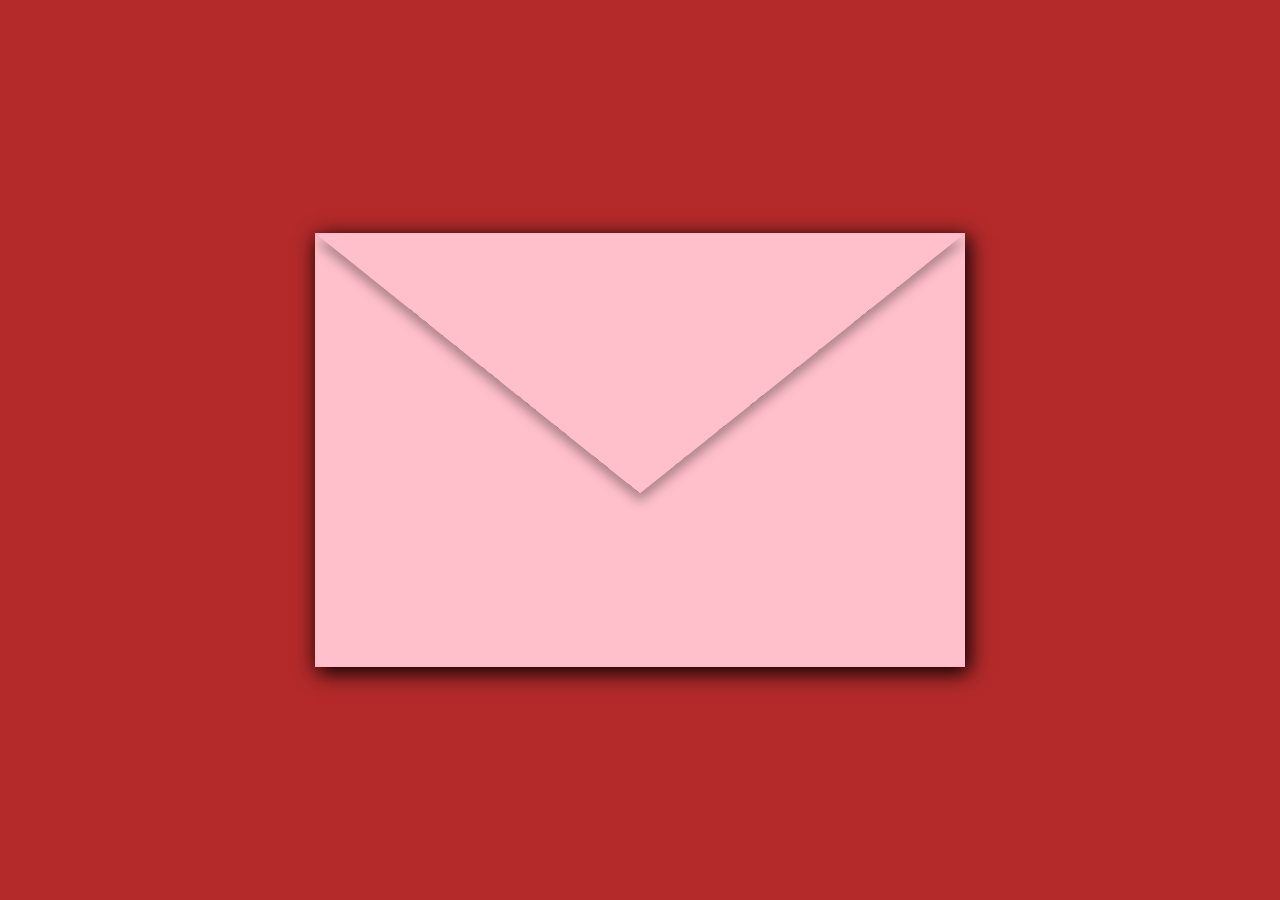
<file: index.html>
<!DOCTYPE html>
<html lang="en">
<head>
    <meta charset="UTF-8">
    <meta name="viewport" content="width=device-width, initial-scale=1.0">
    <link rel="stylesheet" href="style.css">
    <title>From Nash</title>
</head>
<body>
    <div class="envelope-wrapper" onclick="this.classList.toggle('open')">
        <div class="envelope">

            <div class="flap-wrapper">
                <div class="flap"></div>
            </div>
        
            <div class="letter-paper">
                <div class="border">
                    <div class="content">
                        <h1>Hey Ruu! I know you're deep in the books right now, so I'll keep this one short. 
                            Just wanted to send a quick reminder to take a deep breath and trust the hard work that you’ve been putting in. 
                            Don't forget to drink some water and take a quick break when your brain needs it. Cheering you on! 
                            You've got this!</h1>
                        <p>- Nash (PS I didn't mean to ignore you earlier TT)</p>
                    </div>
                </div>
            </div>

            <div class="envelope-front"></div>
        </div>
    </div>
    
</body>
</html>
</file>
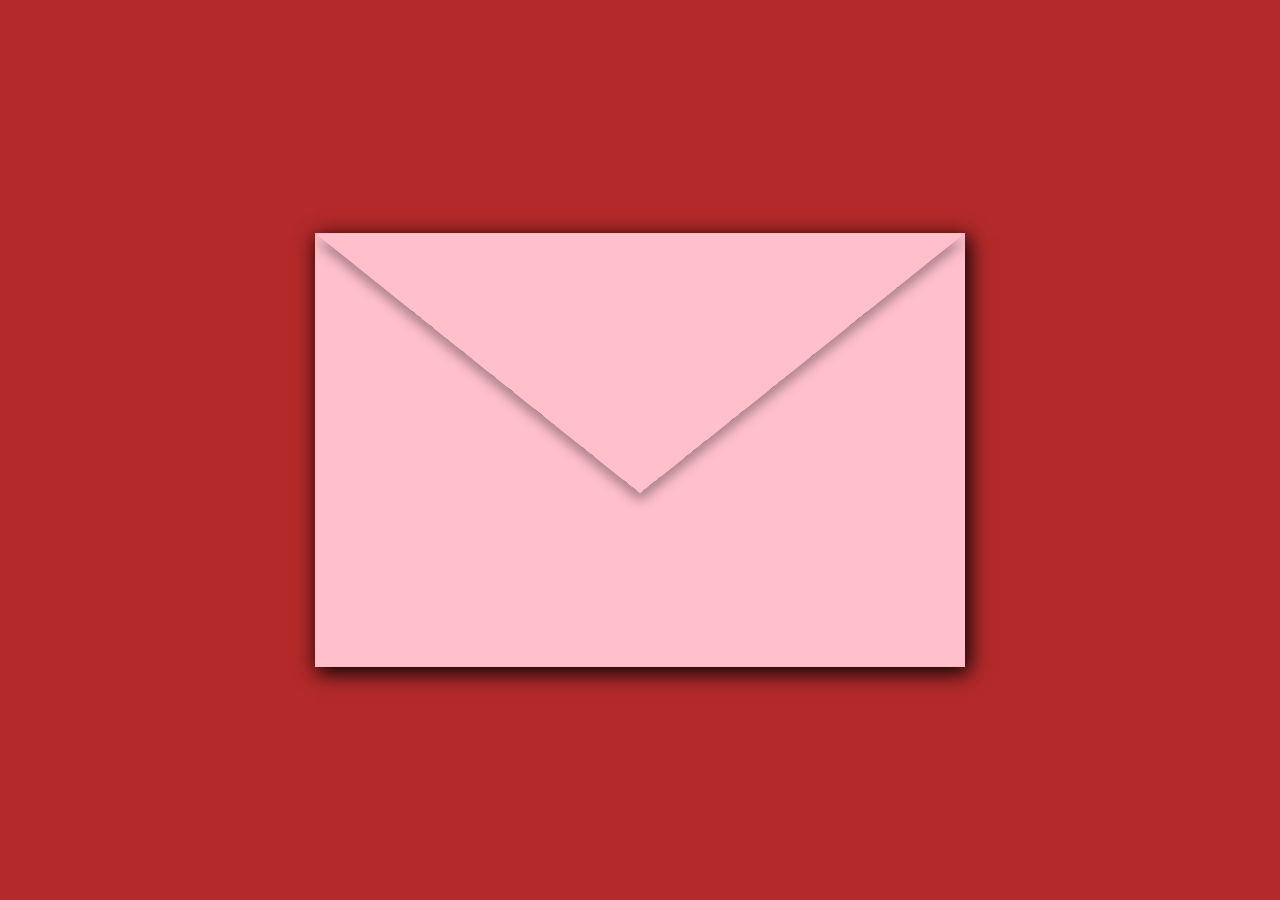
<file: html/index.html>
<!DOCTYPE html>
<html lang="en">
<head>
    <meta charset="UTF-8">
    <meta name="viewport" content="width=device-width, initial-scale=1.0">
    <link rel="stylesheet" href="/css/style.css">
    <title>I'm sorry Ruu TT</title>
</head>
<body>
    <div class="envelope-wrapper" onclick="this.classList.toggle('open')">
        <div class="envelope">

            <div class="flap-wrapper">
                <div class="flap"></div>
            </div>
        
            <div class="letter-paper">
                <div class="border">
                    <div class="content">
                        <h1>Hey! I know you're deep in the books right now, so I'll keep this short. 
                            Just wanted to send a quick reminder to take a deep breath and trust the hard work you’ve been putting in. 
                            Don't forget to drink some water and take a quick break when your brain needs it. Cheering you on! 
                            You've got this!</h1>
                        <p>- Nash (PS I didn't mean to ignore you earlier TT)</p>
                    </div>
                </div>
            </div>

            <div class="envelope-front"></div>
        </div>
    </div>
    
</body>
</html>
</file>
<file: style.css>
* {
  margin: 0;
  padding: 0;
  box-sizing: border-box;
}

button:focus {
  outline: none;
}

body {
  min-height: 100vh;
  display: grid;
  place-items: center;
  background-color: rgb(180, 42, 42);
  font-family: 'Segoe UI', Tahoma, Geneva, Verdana, sans-serif;
  overflow: hidden;
}

.envelope-wrapper{
    width: 90%;
    max-width: 650px; /* Perfect desktop size, scales down smoothly on mobile */
    aspect-ratio: 3 / 2; /* Maintains envelope proportions perfectly */
    position: relative;
    cursor: pointer;
    box-shadow: 3px 5px 20px 1px black;
     transition: box-shadow 0.5s ease-in-out 1s;
}

.envelope {
    width: 100%;
    height: 100%;
    background-color: rgb(250, 161, 176);
    z-index: 0;
    transition: background-color 0.5s ease-in-out 1s, box-shadow 0.5s ease-in-out 1s;
}

.envelope-front {
    position: absolute;
    bottom: 0;
    background-color: pink;
    width: 100%;
    height: 100%;
    clip-path: polygon(0 0, 50% 60%, 100% 0, 100% 100%, 0 100%);
    z-index: 2;
    transition: opacity 0.5s ease-in-out 1s;
}

.flap-wrapper{
    position: absolute;
    top: 0;
    width: 100%;
    height: 60%;
    z-index: 3; /* Puts the whole flap assembly on top */
    filter: drop-shadow(0px 8px 6px rgba(0, 0, 0, 0.322));
    transition: transform 0.5s ease-in-out, opacity 0.5s ease-in-out 1s;

}
.flap {
    width: 100%;
    height: 100%;
    background-color: pink;
    clip-path: polygon(0 0, 50% 100%, 100% 0);
    transform-origin: top;
    transition: transform 0.5s ease-in-out, opacity 0.5s ease-in-out 1s;

}

.letter-paper {
  position: absolute;
  bottom: 5%;
  width: 90%;
  height: 85%;
  left: 5%;
  background-color: #ebe2b9;
  border-radius: 4px;
  z-index: 1;
  padding: 10px;
  box-shadow: 0 2px 10px rgba(0, 0, 0, 0.05);
  overflow: hidden;
  transition: transform 0.6s cubic-bezier(0.175, 0.885, 0.32, 1.275) 0.4s;

}

.border{
    width: 100%;
    height: 100%;
    position: ab;
    border: black;
    border-style: dashed;
    border-color: black;
    border-width: 0.1rem;
    overflow: hidden;
    text-align: center;
}

.content {
    margin: 1vw;
    text-align: center;
    font-size: clamp(0.2rem, 1.7vw, 0.8rem);
    color: #12161a;
}

.envelope-wrapper.open .flap {
  transform: rotateX(180deg);
  opacity: 0;
  z-index: -1;
}

.envelope-wrapper.open .letter-paper {
  transform: translateY(-65%) scale(1.1);
  box-shadow: 0 20px 35px rgba(0, 0, 0, 0.12);
  z-index: 3;
}

.envelope-wrapper.open .envelope {
  background-color: transparent;
  box-shadow: none;
}

.envelope-wrapper.open .envelope-front {
  opacity: 0;
  z-index: 4;
  pointer-events: none;
}

.envelope-wrapper.open {
    box-shadow: none;
}
</file>
<file: css/style.css>
* {
  margin: 0;
  padding: 0;
  box-sizing: border-box;
}

button:focus {
  outline: none;
}

body {
  min-height: 100vh;
  display: grid;
  place-items: center;
  background-color: rgb(180, 42, 42);
  font-family: 'Segoe UI', Tahoma, Geneva, Verdana, sans-serif;
  overflow: hidden;
}

.envelope-wrapper{
    width: 90%;
    max-width: 650px; /* Perfect desktop size, scales down smoothly on mobile */
    aspect-ratio: 3 / 2; /* Maintains envelope proportions perfectly */
    position: relative;
    cursor: pointer;
    box-shadow: 3px 5px 20px 1px black;
     transition: box-shadow 0.5s ease-in-out 1s;
}

.envelope {
    width: 100%;
    height: 100%;
    background-color: rgb(250, 161, 176);
    z-index: 0;
    transition: background-color 0.5s ease-in-out 1s, box-shadow 0.5s ease-in-out 1s;
}

.envelope-front {
    position: absolute;
    bottom: 0;
    background-color: pink;
    width: 100%;
    height: 100%;
    clip-path: polygon(0 0, 50% 60%, 100% 0, 100% 100%, 0 100%);
    z-index: 2;
    transition: opacity 0.5s ease-in-out 1s;
}

.flap-wrapper{
    position: absolute;
    top: 0;
    width: 100%;
    height: 60%;
    z-index: 3; /* Puts the whole flap assembly on top */
    filter: drop-shadow(0px 8px 6px rgba(0, 0, 0, 0.322));
    transition: transform 0.5s ease-in-out, opacity 0.5s ease-in-out 1s;

}
.flap {
    width: 100%;
    height: 100%;
    background-color: pink;
    clip-path: polygon(0 0, 50% 100%, 100% 0);
    transform-origin: top;
    transition: transform 0.5s ease-in-out, opacity 0.5s ease-in-out 1s;

}

.letter-paper {
  position: absolute;
  bottom: 5%;
  width: 90%;
  height: 85%;
  left: 5%;
  background-color: #ebe2b9;
  border-radius: 4px;
  z-index: 1;
  padding: 10px;
  box-shadow: 0 2px 10px rgba(0, 0, 0, 0.05);
  overflow: hidden;
  transition: transform 0.6s cubic-bezier(0.175, 0.885, 0.32, 1.275) 0.4s;

}

.border{
    width: 100%;
    height: 100%;
    position: ab;
    border: black;
    border-style: dashed;
    border-color: black;
    border-width: 0.1rem;
    overflow: hidden;
    text-align: center;
}

.content {
    margin: 1vw;
    text-align: center;
    font-size: clamp(0.2rem, 1.7vw, .9rem);
    color: #12161a;
}

.envelope-wrapper.open .flap {
  transform: rotateX(180deg);
  opacity: 0;
  z-index: -1;
}

.envelope-wrapper.open .letter-paper {
  transform: translateY(-65%) scale(1.1);
  box-shadow: 0 20px 35px rgba(0, 0, 0, 0.12);
  z-index: 3;
}

.envelope-wrapper.open .envelope {
  background-color: transparent;
  box-shadow: none;
}

.envelope-wrapper.open .envelope-front {
  opacity: 0;
  z-index: 4;
  pointer-events: none;
}

.envelope-wrapper.open {
    box-shadow: none;
}
</file>
